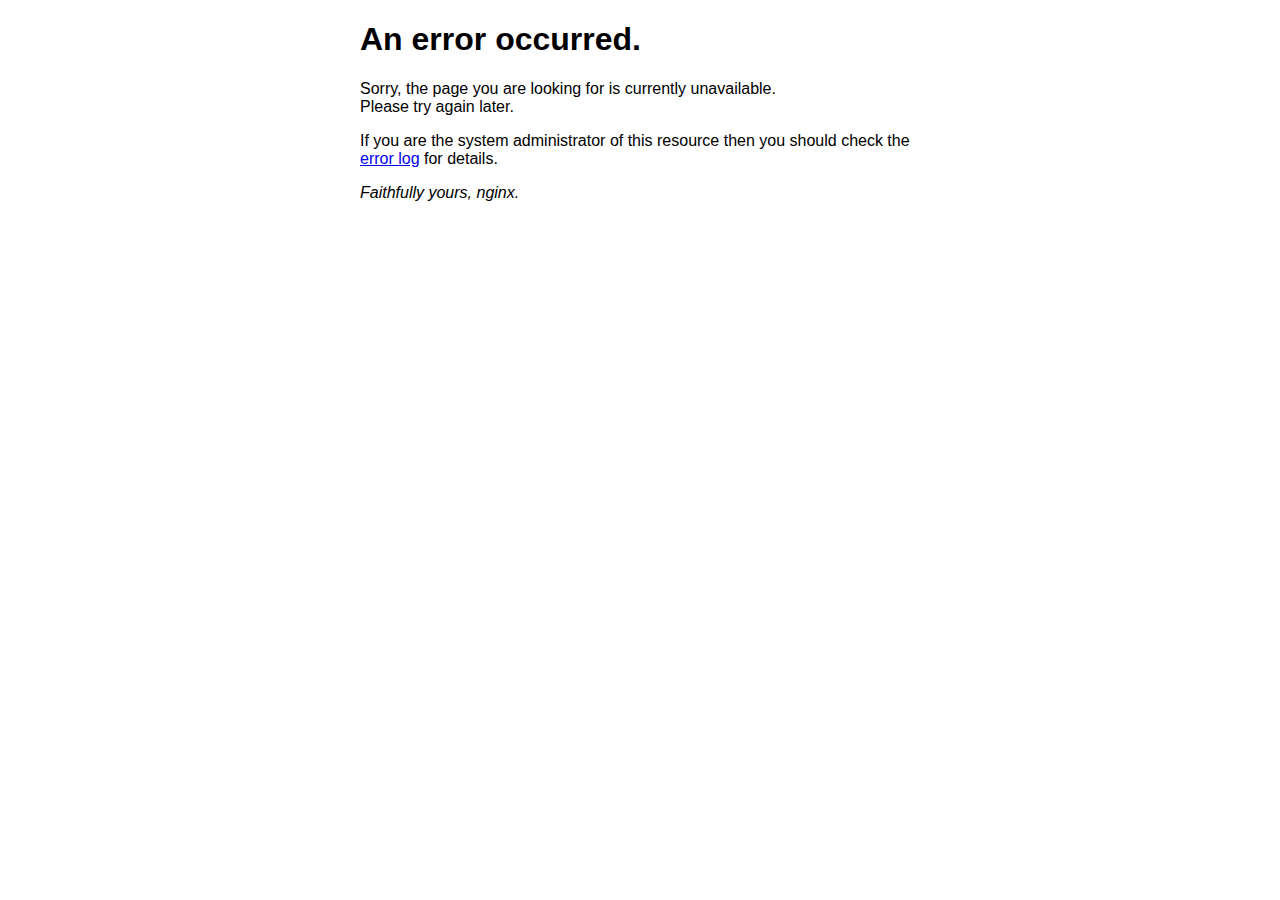
<file: 50x.html>
<!DOCTYPE html>
<html>
<head>
<title>Error</title>
<style>
    body {
        width: 35em;
        margin: 0 auto;
        font-family: Tahoma, Verdana, Arial, sans-serif;
    }
</style>
</head>
<body>
<h1>An error occurred.</h1>
<p>Sorry, the page you are looking for is currently unavailable.<br/>
Please try again later.</p>
<p>If you are the system administrator of this resource then you should check
the <a href="http://nginx.org/r/error_log">error log</a> for details.</p>
<p><em>Faithfully yours, nginx.</em></p>
</body>
</html>
</file>
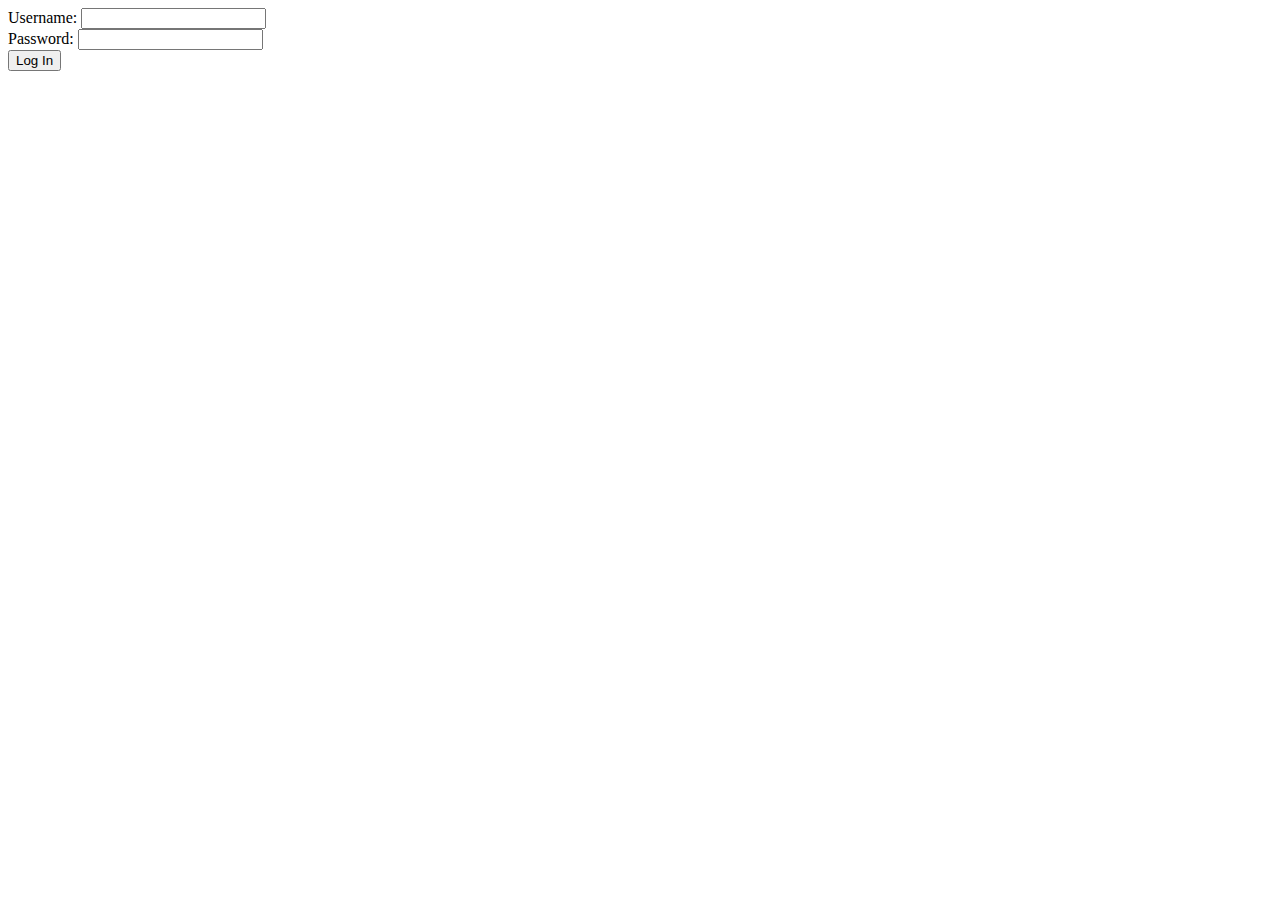
<file: login.html>
<html>
<head>
<title>Untz Stream Login</title>
</head>
<body>
<form action="login.php" method="post">
Username: <input type="text" name="username"><br>
Password: <input type="password" name="password"><br>
<input type="submit" value="Log In"></input>
</form>
</body>
</html>
</file>
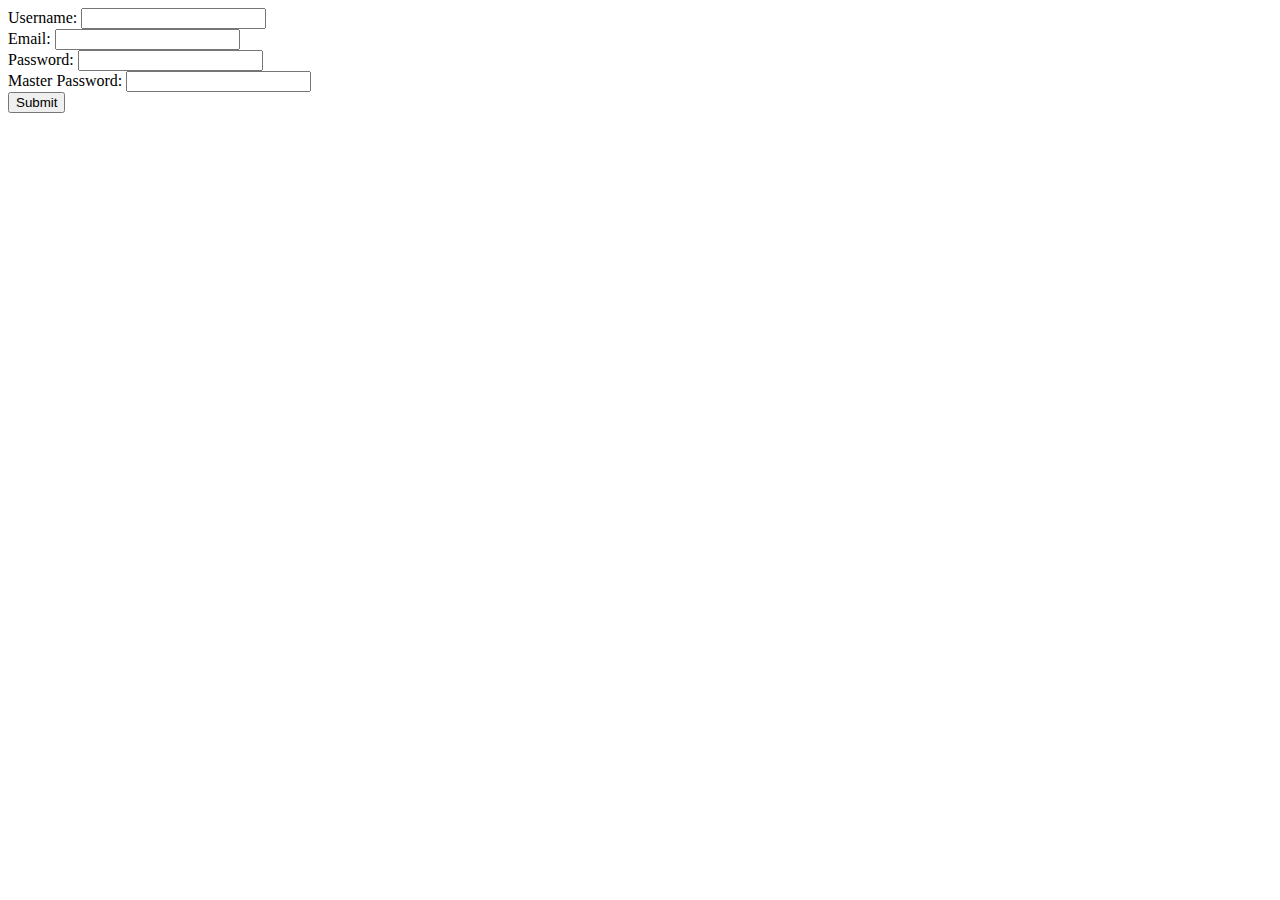
<file: register.html>
<html>
<head>
<title>Untz Streamer Registration</title>
</head>
</body>
<form action="reg.php" method="post">
Username: <input type="text" name="username"><br>
Email: <input type="text" name="email"><br>
Password: <input type="password" name="password"><br>
Master Password: <input type="password" name="masterPassword"><br>
<input type="submit">
</form>
</body>
</html>
</file>
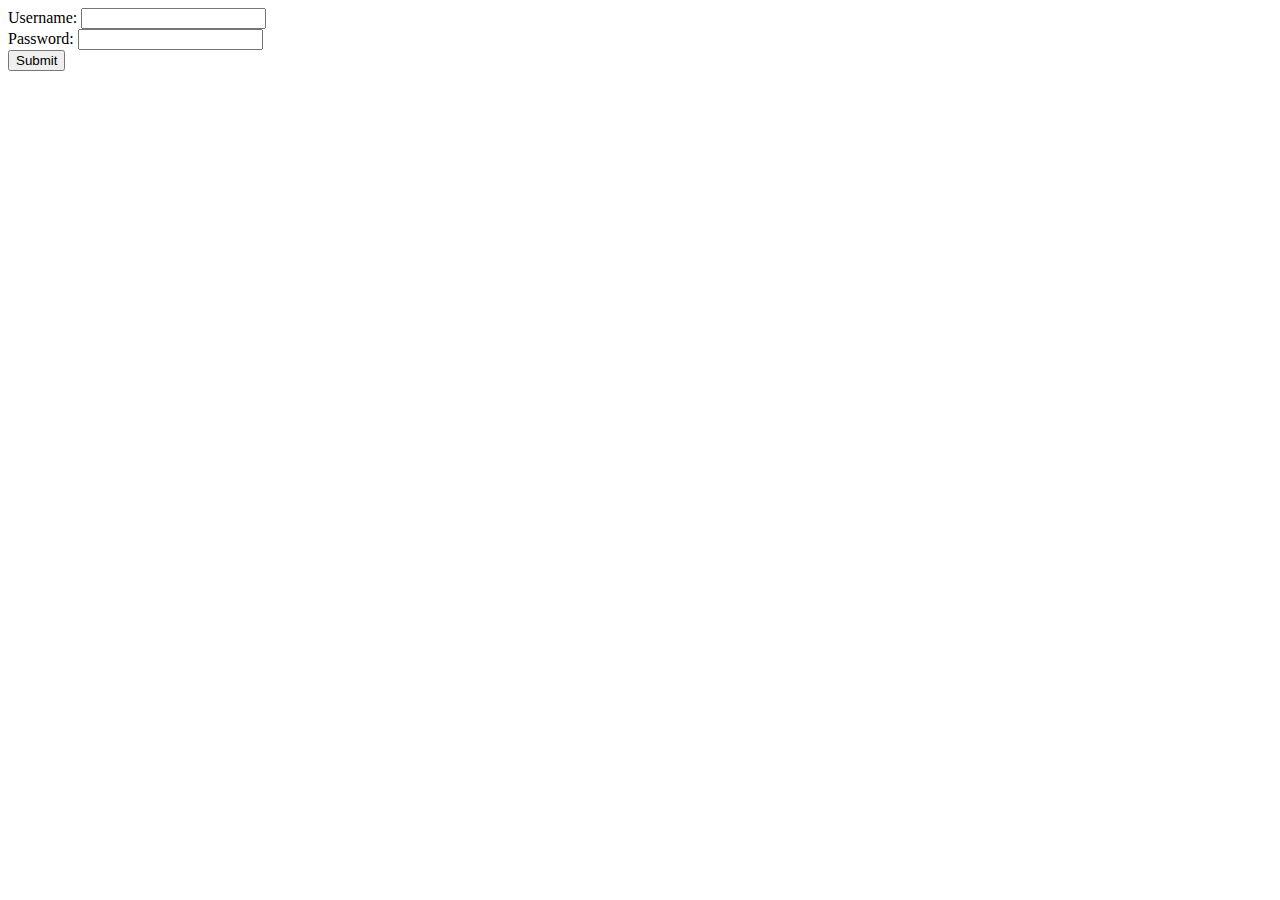
<file: viewerlogin.html>
<html>
<head>
<title>Untz Viewer Login</title>
</head>
<body>
<form action="viewerlogin.php" method="post">
Username: <input type="text" name="username"><br>
Password: <input type="password" name="password"><br>
<input type="submit">
</form>
</body>
</html>
</file>
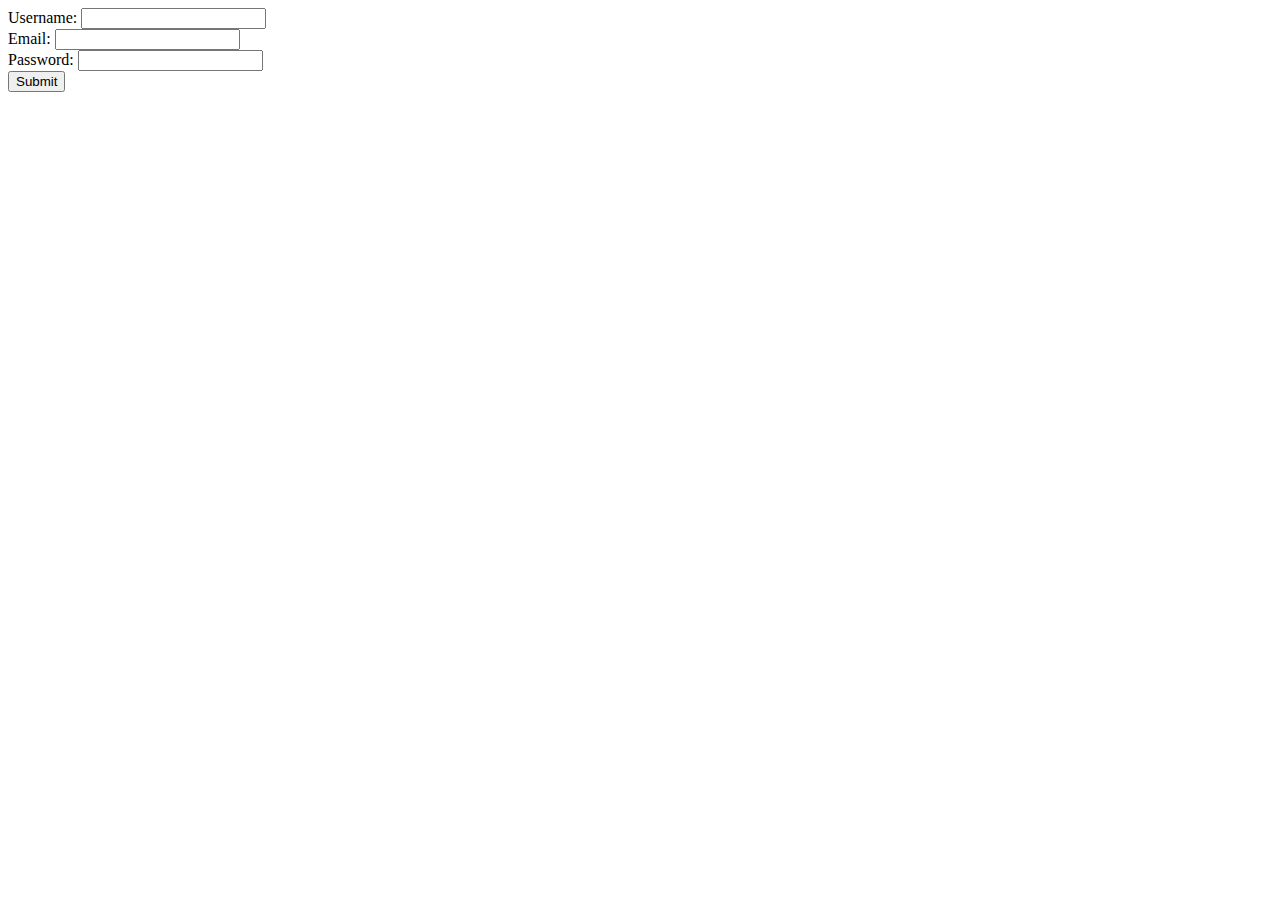
<file: viewerregister.html>
<html>
<head>
<title>Untz Streamer Registration</title>
</head>
</body>
<form action="viewerreg.php" method="post">
Username: <input type="text" name="username"><br>
Email: <input type="text" name="email"><br>
Password: <input type="password" name="password"><br>
<input type="submit">
</form>
</body>
</html>
</file>
